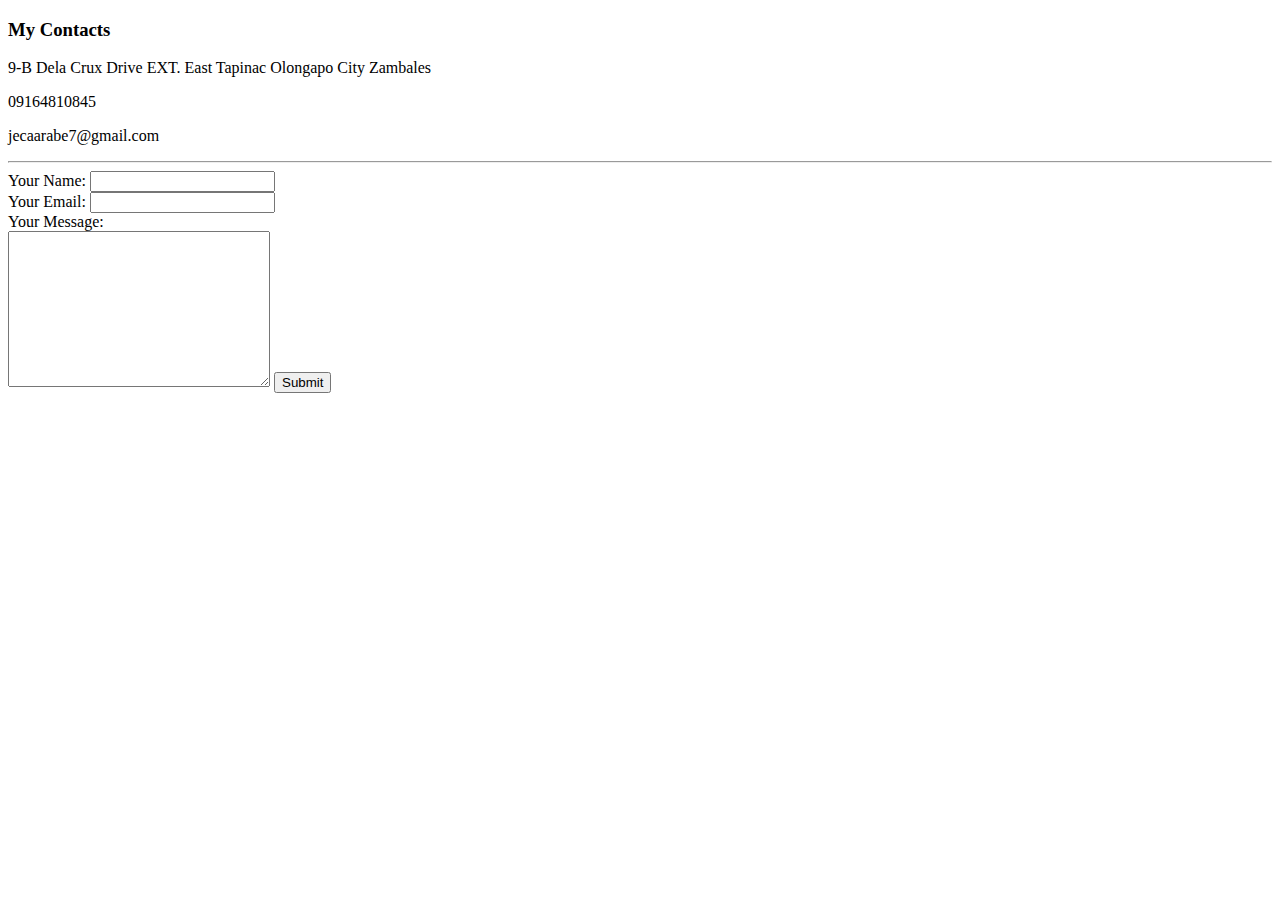
<file: contact.html>
<!DOCTYPE html>
<html lang="en">
<head>
    <meta charset="UTF-8">
    <meta http-equiv="X-UA-Compatible" content="IE=edge">
    <meta name="viewport" content="width=device-width, initial-scale=1.0">
    <title>My Contact</title>
</head>
<body>
    <h3>My Contacts</h3>
    <p>9-B Dela Crux Drive EXT. East Tapinac Olongapo City Zambales</p>
    <p>09164810845</p>
    <p>jecaarabe7@gmail.com</p>
    <hr>
    <form action="mailto:jecaarabe7@gmail.com">
        <label>Your Name:</label>
        <input type="text"><br>
        <Label>Your Email:</Label>
        <input type="text"><br>
        <label>Your Message:</label><br>
        <textarea name="" id="" cols="30" rows="10"></textarea>
        <input type="Submit"><br>
    </form>
</body>
</html>
</file>
